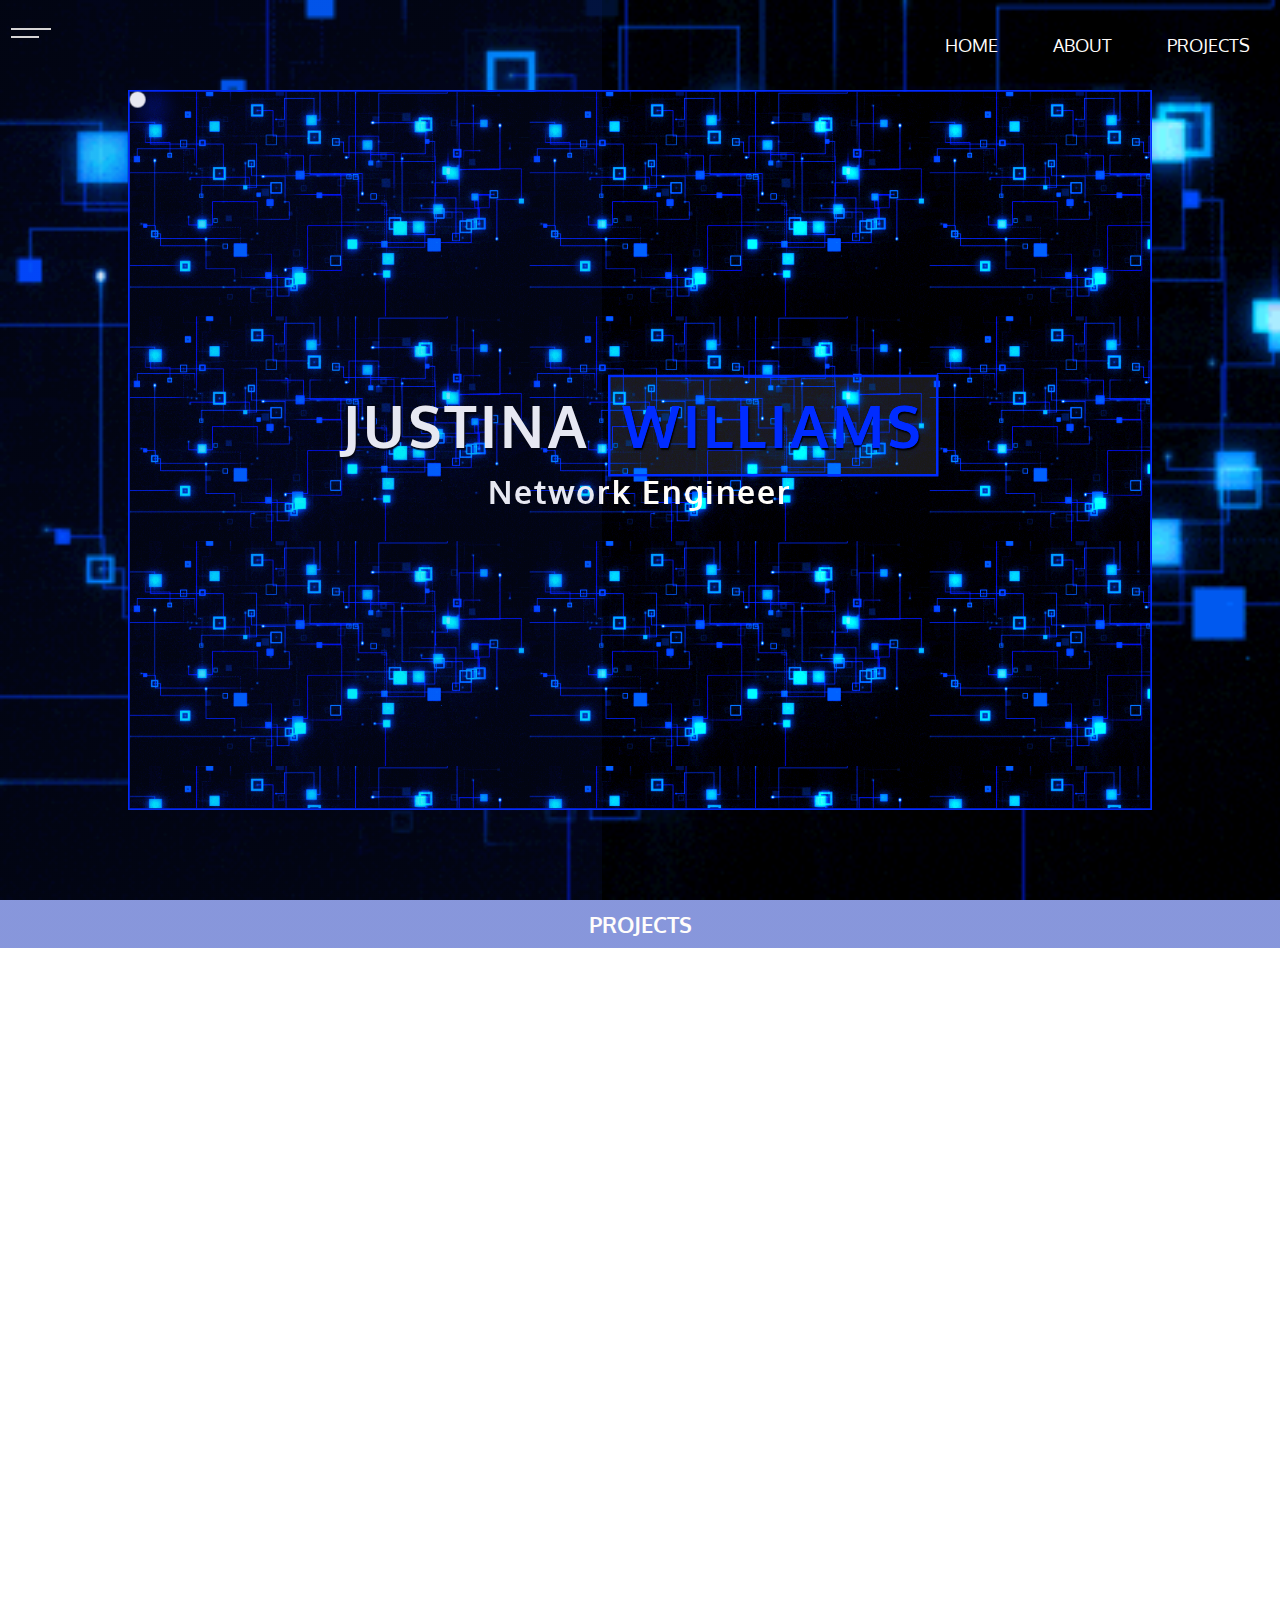
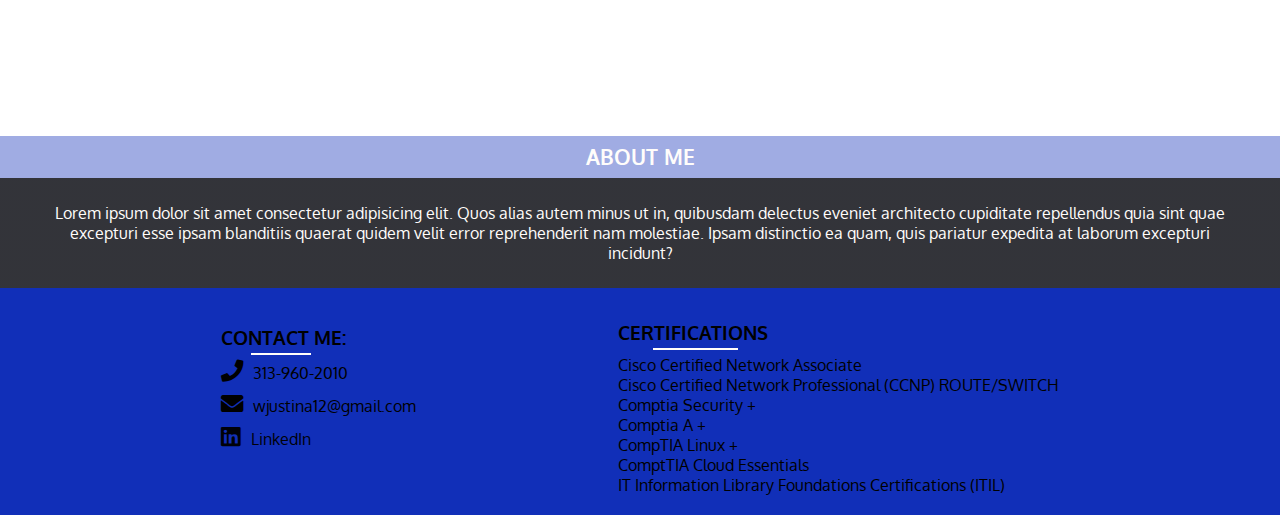
<file: index.html>
<!DOCTYPE html>
<html lang="en">
<head>
    <meta charset="UTF-8">
    <meta name="viewport" content="width=device-width, initial-scale=1.0">
    <link rel="stylesheet" href="https://cdnjs.cloudflare.com/ajax/libs/font-awesome/5.13.0/css/all.min.css">
    <link rel="stylesheet" href="main.css">
    <title>Justina Williams</title>
</head>
<body>

    <header>
        
        <div class="showmenu">
            <ul class="showlinks">
                <li class="showlink"><a href="#home">Home</a></li>
                <li class="showlink"><a href="#about">About</a></li>
                <li class="showlink"><a href="#projects">Projects</a></li>
            </ul>
        </div>
        
        <div class="menu">
            <input type="checkbox" class="toggler">
            <span class="one"></span>
            <span class="two"></span>
        </div>
        
        <nav class="navbar">
            <ul class="links">
                <li class="link"><a href="#home">Home</a></li>
                <li class="link"><a href="#about">About</a></li>
                <li class="link"><a href="#projects">Projects</a></li>
            </ul>
        </nav>
        
        <div class="title">
            <h1 class="name"><span class="firstname">Justina</span> <span class="lastname">Williams</span></h1>
            <h2 class="worktitle">Network Engineer</h2>
        </div>
</header>

<main>
    <div class="project" id="projects">
        <div class="title">
            <h3 class="projecttitle">Projects</h3>
        </div>
        <div class="card card1">
            <img src="network.JPG" alt="blue lines and cables to a network">
            <p class="info">
                Lorem ipsum dolor sit amet consectetur adipisicing elit.
                 Eveniet ex quasi iure ratione incidunt eaque vel nulla 
                 facere recusandae dolorem.
            </p>
        </div>
        <div class="card card2">
            <img src="network.JPG" alt="blue lines and cables to a network">
            <p class="info">
                Lorem ipsum dolor sit amet consectetur adipisicing elit.
                 Eveniet ex quasi iure ratione incidunt eaque vel nulla 
                 facere recusandae dolorem.
            </p>
        </div>
        <div class="card card3">
            <img src="network.JPG" alt="blue lines and cables to a network">
            <p class="info">
                Lorem ipsum dolor sit amet consectetur adipisicing elit.
                 Eveniet ex quasi iure ratione incidunt eaque vel nulla 
                 facere recusandae dolorem.
            </p>
        </div>
        <div class="card card4">
            <img src="network.JPG" alt="blue lines and cables to a network">
            <p class="info">
                Lorem ipsum dolor sit amet consectetur adipisicing elit.
                 Eveniet ex quasi iure ratione incidunt eaque vel nulla 
                 facere recusandae dolorem.
            </p>
        </div>
        <div class="card card5">
            <img src="network.JPG" alt="blue lines and cables to a network">
            <p class="info">
                Lorem ipsum dolor sit amet consectetur adipisicing elit.
                 Eveniet ex quasi iure ratione incidunt eaque vel nulla 
                 facere recusandae dolorem.
            </p>
        </div>
        <div class="card card6">
            <img src="network.JPG" alt="blue lines and cables to a network">
            <p class="info">
                Lorem ipsum dolor sit amet consectetur adipisicing elit.
                 Eveniet ex quasi iure ratione incidunt eaque vel nulla 
                 facere recusandae dolorem.
            </p>
        </div>
    </div>

    <div class="aboutme" id="about">
        <div class="textabout">
            <h4>About Me</h4>
            <p class= "infoabout">Lorem ipsum dolor sit amet consectetur adipisicing elit.
                 Quos alias autem minus ut in, quibusdam delectus eveniet architecto cupiditate 
                 repellendus quia sint quae excepturi esse ipsam blanditiis quaerat quidem velit 
                 error reprehenderit nam molestiae. Ipsam distinctio ea quam, quis pariatur expedita 
                 at laborum excepturi incidunt?
            </p>
        </div>
    </div>
</main>
<footer>
    <div class="contact" id="contact">
            <h5>Contact Me:</h5>
            <div class="number"><i class="fas fa-phone"></i>313-960-2010</div>
            <div class="myemail"> <i class="fas fa-envelope"></i>wjustina12@gmail.com</div>
            <div class="linkedin">
            <a href="https://www.linkedin.com/in/justina-williams-681361b2/"><i class="fab fa-linkedin"></i>LinkedIn</a>
            </div>
    </div>

    <div class="certs">
        <h5>Certifications</h5>
        <span>Cisco Certified Network Associate</span>
        <span>Cisco Certified Network Professional (CCNP) ROUTE/SWITCH</span>
        <span>Comptia Security +</span>
        <span>Comptia A +</span>
        <span>CompTIA Linux +</span>
        <span>ComptTIA Cloud Essentials</span>
        <span>IT Information Library Foundations Certifications (ITIL)</span>
    </div>
</footer>

<script src="main.js"></script>
</body>
</html>
</file>
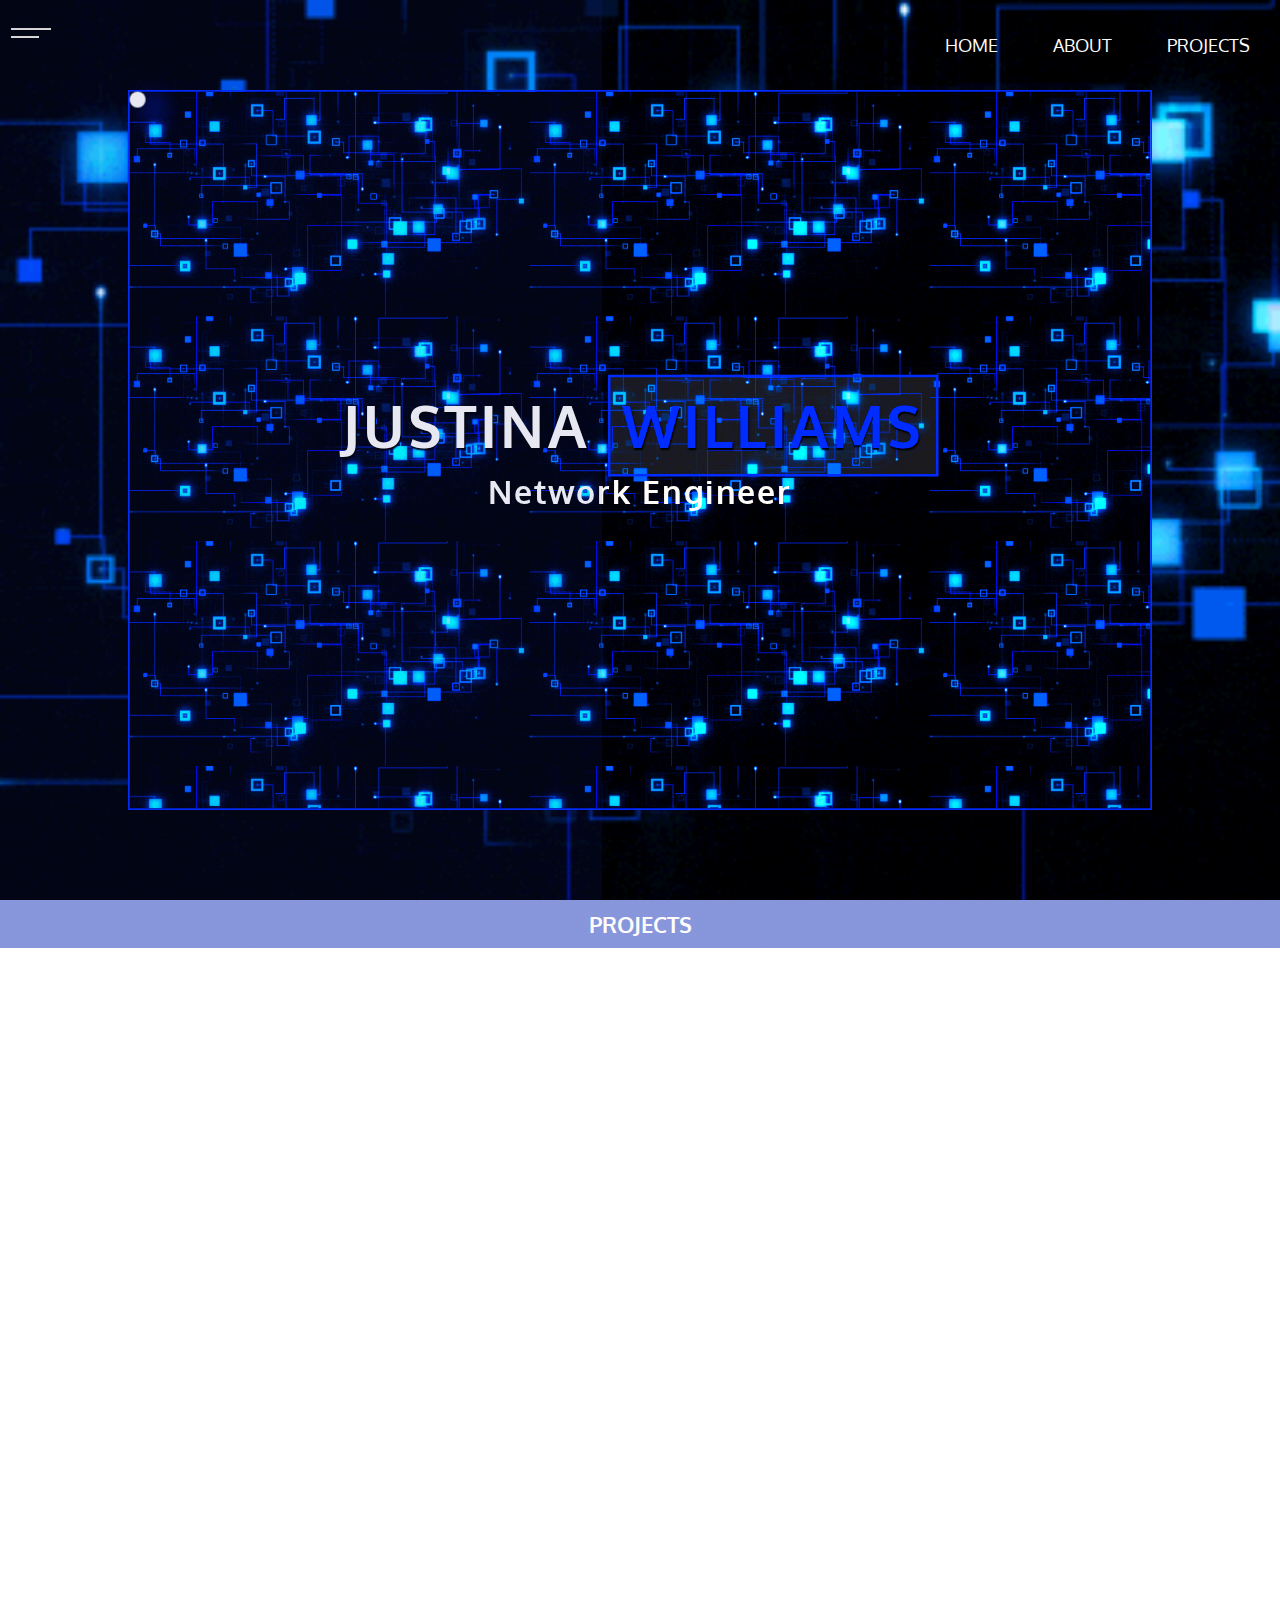
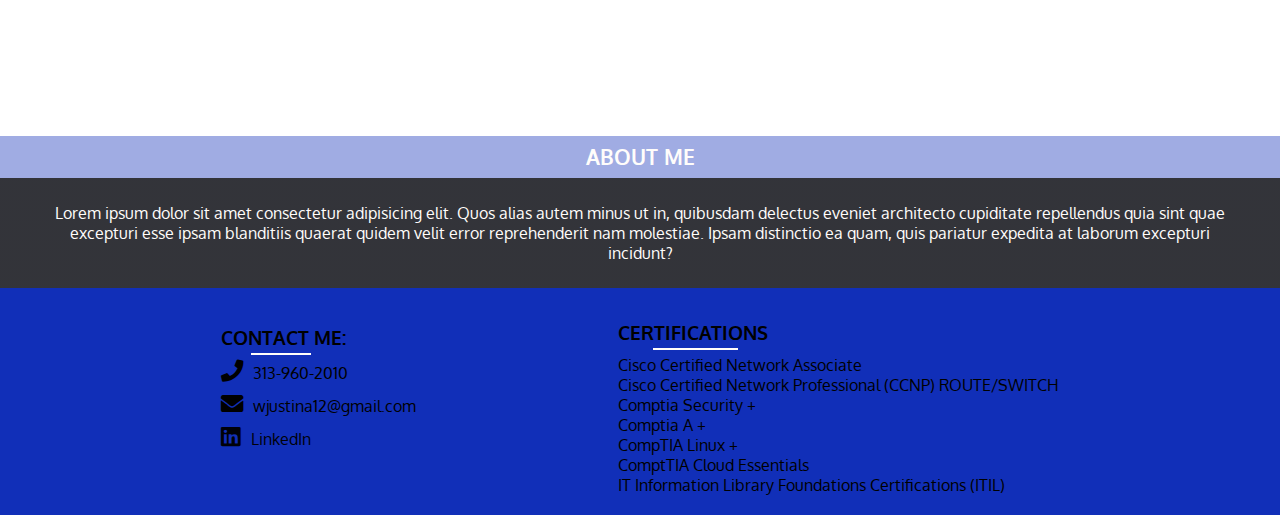
<file: Network Portfolio/index.html>
<!DOCTYPE html>
<html lang="en">
<head>
    <meta charset="UTF-8">
    <meta name="viewport" content="width=device-width, initial-scale=1.0">
    <link rel="stylesheet" href="https://cdnjs.cloudflare.com/ajax/libs/font-awesome/5.13.0/css/all.min.css">
    <link rel="stylesheet" href="styles/main.css">
    <title>Justina Williams</title>
</head>
<body>

    <header>
        
        <div class="showmenu">
            <ul class="showlinks">
                <li class="showlink"><a href="#home">Home</a></li>
                <li class="showlink"><a href="#about">About</a></li>
                <li class="showlink"><a href="#projects">Projects</a></li>
            </ul>
        </div>
        
        <div class="menu">
            <input type="checkbox" class="toggler">
            <span class="one"></span>
            <span class="two"></span>
        </div>
        
        <nav class="navbar">
            <ul class="links">
                <li class="link"><a href="#home">Home</a></li>
                <li class="link"><a href="#about">About</a></li>
                <li class="link"><a href="#projects">Projects</a></li>
            </ul>
        </nav>
        
        <div class="title">
            <h1 class="name"><span class="firstname">Justina</span> <span class="lastname">Williams</span></h1>
            <h2 class="worktitle">Network Engineer</h2>
        </div>
</header>

<main>
    <div class="project" id="projects">
        <div class="title">
            <h3 class="projecttitle">Projects</h3>
        </div>
        <div class="card card1">
            <img src="/imgs/network.JPG" alt="blue lines and cables to a network">
            <p class="info">
                Lorem ipsum dolor sit amet consectetur adipisicing elit.
                 Eveniet ex quasi iure ratione incidunt eaque vel nulla 
                 facere recusandae dolorem.
            </p>
        </div>
        <div class="card card2">
            <img src="/imgs/network.JPG" alt="blue lines and cables to a network">
            <p class="info">
                Lorem ipsum dolor sit amet consectetur adipisicing elit.
                 Eveniet ex quasi iure ratione incidunt eaque vel nulla 
                 facere recusandae dolorem.
            </p>
        </div>
        <div class="card card3">
            <img src="/imgs/network.JPG" alt="blue lines and cables to a network">
            <p class="info">
                Lorem ipsum dolor sit amet consectetur adipisicing elit.
                 Eveniet ex quasi iure ratione incidunt eaque vel nulla 
                 facere recusandae dolorem.
            </p>
        </div>
        <div class="card card4">
            <img src="/imgs/network.JPG" alt="blue lines and cables to a network">
            <p class="info">
                Lorem ipsum dolor sit amet consectetur adipisicing elit.
                 Eveniet ex quasi iure ratione incidunt eaque vel nulla 
                 facere recusandae dolorem.
            </p>
        </div>
        <div class="card card5">
            <img src="/imgs/network.JPG" alt="blue lines and cables to a network">
            <p class="info">
                Lorem ipsum dolor sit amet consectetur adipisicing elit.
                 Eveniet ex quasi iure ratione incidunt eaque vel nulla 
                 facere recusandae dolorem.
            </p>
        </div>
        <div class="card card6">
            <img src="/imgs/network.JPG" alt="blue lines and cables to a network">
            <p class="info">
                Lorem ipsum dolor sit amet consectetur adipisicing elit.
                 Eveniet ex quasi iure ratione incidunt eaque vel nulla 
                 facere recusandae dolorem.
            </p>
        </div>
    </div>

    <div class="aboutme" id="about">
        <div class="textabout">
            <h4>About Me</h4>
            <p class= "infoabout">Lorem ipsum dolor sit amet consectetur adipisicing elit.
                 Quos alias autem minus ut in, quibusdam delectus eveniet architecto cupiditate 
                 repellendus quia sint quae excepturi esse ipsam blanditiis quaerat quidem velit 
                 error reprehenderit nam molestiae. Ipsam distinctio ea quam, quis pariatur expedita 
                 at laborum excepturi incidunt?
            </p>
        </div>
    </div>
</main>
<footer>
    <div class="contact" id="contact">
            <h5>Contact Me:</h5>
            <div class="number"><i class="fas fa-phone"></i>313-960-2010</div>
            <div class="myemail"> <i class="fas fa-envelope"></i>wjustina12@gmail.com</div>
            <div class="linkedin">
            <a href="https://www.linkedin.com/in/justina-williams-681361b2/"><i class="fab fa-linkedin"></i>LinkedIn</a>
            </div>
    </div>

    <div class="certs">
        <h5>Certifications</h5>
        <span>Cisco Certified Network Associate</span>
        <span>Cisco Certified Network Professional (CCNP) ROUTE/SWITCH</span>
        <span>Comptia Security +</span>
        <span>Comptia A +</span>
        <span>CompTIA Linux +</span>
        <span>ComptTIA Cloud Essentials</span>
        <span>IT Information Library Foundations Certifications (ITIL)</span>
    </div>
</footer>

<script src="main.js"></script>
</body>
</html>
</file>
<file: main.css>
@import url("https://fonts.googleapis.com/css2?family=Francois+One&family=Noto+Sans&family=Oxygen&display=swap");
.navbar {
  position: absolute;
  top: 0;
  left: 0;
  width: 100%;
  height: 10vh;
}

@media screen and (max-width: 500px) {
  .navbar {
    display: none;
  }
}

.navbar .links {
  display: -webkit-box;
  display: -ms-flexbox;
  display: flex;
  -webkit-box-pack: end;
      -ms-flex-pack: end;
          justify-content: flex-end;
  -webkit-box-align: center;
      -ms-flex-align: center;
          align-items: center;
  list-style-type: none;
  margin-right: 100px;
  height: 100%;
  width: 100%;
}

.navbar .links .link {
  font-size: 1.1em;
  text-transform: uppercase;
  margin: 0px 15px;
  color: #fffdfb;
  margin-right: 20px;
  padding: 10px;
  -webkit-transition: ease-in 0.4s all;
  transition: ease-in 0.4s all;
}

.navbar .links .link a {
  text-decoration: none;
  color: #fffdfb;
}

.navbar .links .link:hover {
  background-image: -webkit-gradient(linear, left top, left bottom, from(rgba(17, 47, 184, 0.55)));
  background-image: linear-gradient(rgba(17, 47, 184, 0.55));
}

.menu {
  position: fixed;
  top: 12px;
  left: 0;
  display: -webkit-box;
  display: -ms-flexbox;
  display: flex;
  -webkit-box-pack: center;
      -ms-flex-pack: center;
          justify-content: center;
  -webkit-box-align: center;
      -ms-flex-align: center;
          align-items: center;
  height: 50px;
  width: 50px;
  z-index: 12;
}

.menu .toggler {
  position: absolute;
  top: 0;
  left: 5px;
  height: 75%;
  width: 75%;
  opacity: 0;
  z-index: 15;
  cursor: pointer;
}

.menu span {
  position: absolute;
  height: 2px;
  width: 28px;
  background: #fffdfb;
  opacity: 0.6;
}

.menu span:before {
  content: '';
  position: absolute;
  top: -8px;
  height: 2px;
  width: 40px;
  background: #fffdfb;
}

.showmenu {
  position: fixed;
  top: 0;
  left: 0;
  height: 100vh;
  display: -webkit-box;
  display: -ms-flexbox;
  display: flex;
  -webkit-box-pack: center;
      -ms-flex-pack: center;
          justify-content: center;
  -webkit-box-align: center;
      -ms-flex-align: center;
          align-items: center;
  width: 100%;
  background-color: #000108;
  -webkit-transform: translateY(-100%);
          transform: translateY(-100%);
  overflow: hidden;
  opacity: 0;
  z-index: 5;
  -webkit-transition: ease-in-out all 0.4s;
  transition: ease-in-out all 0.4s;
}

.showmenu.open {
  -webkit-transform: translateY(0);
          transform: translateY(0);
  opacity: 1;
}

.showmenu .showlinks {
  list-style-type: none;
}

.showmenu .showlinks .showlink {
  font-size: 1.5em;
  margin: 15px 0px;
  font-weight: 500;
}

.showmenu .showlinks .showlink a {
  color: #112fb8;
  padding: 10px;
  text-decoration: none;
  text-transform: uppercase;
  -webkit-transition: ease 0.3s all;
  transition: ease 0.3s all;
}

.showmenu .showlinks .showlink a:hover {
  background: #fffdfb;
}

main {
  margin: 0;
  width: 100%;
}

main .project {
  display: -webkit-box;
  display: -ms-flexbox;
  display: flex;
  -webkit-box-pack: center;
      -ms-flex-pack: center;
          justify-content: center;
  -webkit-box-align: center;
      -ms-flex-align: center;
          align-items: center;
  -ms-flex-wrap: wrap;
      flex-wrap: wrap;
  width: 100%;
  background-image: -webkit-gradient(linear, left top, left bottom, from(rgba(17, 47, 184, 0.1))), url("network.gif");
  background-image: linear-gradient(rgba(17, 47, 184, 0.1)), url("network.gif");
  background-repeat: no-repeat;
  background-size: cover;
  background-attachment: fixed;
}

main .project .title {
  width: 100%;
  height: 20%;
}

main .project .title .projecttitle {
  font-size: 1.4em;
  padding: 10px;
  text-transform: uppercase;
  text-align: center;
  color: #fffdfb;
  background-image: -webkit-gradient(linear, left top, left bottom, from(rgba(17, 47, 184, 0.5)));
  background-image: linear-gradient(rgba(17, 47, 184, 0.5));
}

main .project .card {
  height: auto;
  -ms-flex-preferred-size: 100px;
      flex-basis: 100px;
  margin: 20px 20px;
  opacity: 0;
  -webkit-transform: translateY(15px);
          transform: translateY(15px);
  -webkit-transition: ease 0.5s all;
  transition: ease 0.5s all;
}

main .project .card.card-appear {
  opacity: 1;
  -webkit-transform: translateY(0);
          transform: translateY(0);
}

@media (min-width: 321px) and (max-width: 375px) {
  main .project .card {
    zoom: 0.9;
  }
}

@media (max-width: 320px) {
  main .project .card {
    zoom: 0.75;
  }
}

main .project .card img {
  height: 250px;
  width: 350px;
}

main .project .card .info {
  padding: 10px 15px;
  color: #fffdfb;
  background-image: -webkit-gradient(linear, left top, left bottom, from(rgba(0, 1, 8, 0.8)));
  background-image: linear-gradient(rgba(0, 1, 8, 0.8));
}

main .aboutme {
  display: -webkit-box;
  display: -ms-flexbox;
  display: flex;
  -webkit-box-pack: center;
      -ms-flex-pack: center;
          justify-content: center;
  -webkit-box-align: center;
      -ms-flex-align: center;
          align-items: center;
  text-align: center;
  background-image: -webkit-gradient(linear, left top, left bottom, from(rgba(17, 47, 184, 0.1))), url("network.gif");
  background-image: linear-gradient(rgba(17, 47, 184, 0.1)), url("network.gif");
  background-repeat: no-repeat;
  background-size: cover;
  background-attachment: fixed;
  color: #fffdfb;
  width: 100%;
}

main .aboutme .textabout {
  display: -webkit-box;
  display: -ms-flexbox;
  display: flex;
  -webkit-box-pack: center;
      -ms-flex-pack: center;
          justify-content: center;
  -webkit-box-orient: vertical;
  -webkit-box-direction: normal;
      -ms-flex-direction: column;
          flex-direction: column;
  width: 100%;
}

main .aboutme .textabout h4 {
  text-transform: uppercase;
  font-size: 1.3em;
  background: rgba(17, 47, 184, 0.4);
  padding: 8px;
  position: relative;
}

main .aboutme .textabout .infoabout {
  padding: 25px 50px;
  text-align: center;
  background-image: -webkit-gradient(linear, left top, left bottom, from(rgba(0, 1, 8, 0.8)));
  background-image: linear-gradient(rgba(0, 1, 8, 0.8));
}

footer {
  display: -webkit-box;
  display: -ms-flexbox;
  display: flex;
  -webkit-box-pack: space-evenly;
      -ms-flex-pack: space-evenly;
          justify-content: space-evenly;
  -webkit-box-align: center;
      -ms-flex-align: center;
          align-items: center;
  -ms-flex-wrap: wrap;
      flex-wrap: wrap;
  background: #112fb8;
  padding: 20px 20px;
  width: 100%;
}

footer .contact {
  margin-bottom: 30px;
}

@media (min-width: 300px) and (max-width: 415px) {
  footer .contact {
    display: -webkit-box;
    display: -ms-flexbox;
    display: flex;
    -webkit-box-orient: vertical;
    -webkit-box-direction: normal;
        -ms-flex-direction: column;
            flex-direction: column;
    -webkit-box-pack: center;
        -ms-flex-pack: center;
            justify-content: center;
    -webkit-box-align: center;
        -ms-flex-align: center;
            align-items: center;
    text-align: center;
  }
}

footer .contact h5 {
  font-size: 1.2em;
  text-transform: uppercase;
  margin-bottom: 10px;
  position: relative;
}

footer .contact h5:after {
  content: '';
  position: absolute;
  left: 15%;
  bottom: -5px;
  height: 2px;
  width: 60px;
  background: #fffdfb;
}

footer .contact .myemail {
  margin: 10px 0px;
}

footer .contact i {
  margin-right: 10px;
  font-size: 1.4em;
}

footer .contact a {
  color: #000108;
  text-decoration: none;
  -webkit-transition: ease-in-out 0.3s all;
  transition: ease-in-out 0.3s all;
}

footer .contact a:hover {
  color: #fffdfb;
  -webkit-transform: scale(5px);
          transform: scale(5px);
}

footer .certs {
  display: -webkit-box;
  display: -ms-flexbox;
  display: flex;
  -webkit-box-orient: vertical;
  -webkit-box-direction: normal;
      -ms-flex-direction: column;
          flex-direction: column;
  margin-top: 12px;
}

@media (min-width: 300px) and (max-width: 415px) {
  footer .certs {
    display: -webkit-box;
    display: -ms-flexbox;
    display: flex;
    -webkit-box-orient: vertical;
    -webkit-box-direction: normal;
        -ms-flex-direction: column;
            flex-direction: column;
    -webkit-box-align: center;
        -ms-flex-align: center;
            align-items: center;
    text-align: center;
  }
}

footer .certs h5 {
  font-size: 1.2em;
  text-transform: uppercase;
  margin-bottom: 10px;
  position: relative;
}

footer .certs h5:after {
  content: '';
  position: absolute;
  left: 8%;
  bottom: -5px;
  height: 2px;
  width: 85px;
  background: #fffdfb;
}

* {
  -webkit-box-sizing: border-box;
          box-sizing: border-box;
  margin: 0;
  padding: 0;
  font-family: Oxygen;
}

html {
  scroll-behavior: smooth;
}

header {
  height: 100vh;
  width: 100%;
  background-image: url("network.gif");
  background-repeat: no-repeat;
  background-size: cover;
  background-attachment: fixed;
}

header.open {
  -webkit-filter: saturate(1);
          filter: saturate(1);
}

header:after {
  content: '';
  position: absolute;
  bottom: 0;
  left: 0;
  height: 100vh;
  width: 47%;
  background-image: -webkit-gradient(linear, left top, left bottom, from(rgba(17, 47, 184, 0.1)));
  background-image: linear-gradient(rgba(17, 47, 184, 0.1));
  -webkit-transform: skewY(0deg);
          transform: skewY(0deg);
}

header .title {
  position: relative;
  display: -webkit-box;
  display: -ms-flexbox;
  display: flex;
  -webkit-box-orient: vertical;
  -webkit-box-direction: normal;
      -ms-flex-direction: column;
          flex-direction: column;
  -webkit-box-pack: center;
      -ms-flex-pack: center;
          justify-content: center;
  -webkit-box-align: center;
      -ms-flex-align: center;
          align-items: center;
  text-align: center;
  padding: 0px 20px;
  height: 100vh;
  background-image: url("network.gif");
  width: 100%;
  -webkit-transform: scale(0.8);
          transform: scale(0.8);
  border: #112fb8 solid 2px;
  -webkit-filter: saturate(2);
          filter: saturate(2);
  -webkit-animation: shadow 2s ease-in infinite;
          animation: shadow 2s ease-in infinite;
}

header .title:after {
  content: '';
  position: absolute;
  top: 0;
  left: 0;
  height: 20px;
  width: 20px;
  border-radius: 50%;
  background-color: #fffdfb;
  -webkit-box-shadow: #112fb8 20px 10px 30px;
          box-shadow: #112fb8 20px 10px 30px;
  -webkit-animation: circle infinite alternate 5s ease-in-out;
          animation: circle infinite alternate 5s ease-in-out;
}

header .title .name {
  font-size: 4.5em;
  letter-spacing: 4px;
  color: #fffdfb;
  text-shadow: black 1px 2px 2px;
  text-transform: uppercase;
}

@media (min-width: 376px) and (max-width: 415px) {
  header .title .name {
    zoom: 0.85;
    padding: 0px 50px;
  }
}

@media (min-width: 321px) and (max-width: 375px) {
  header .title .name {
    zoom: 0.7;
    padding: 0px 50px;
  }
}

@media (max-width: 320px) {
  header .title .name {
    zoom: 0.7;
    padding: 0px 50px;
  }
}

header .title .name .lastname {
  color: #112fb8;
  background-image: -webkit-gradient(linear, left top, left bottom, from(rgba(255, 253, 251, 0.1)));
  background-image: linear-gradient(rgba(255, 253, 251, 0.1));
  border: #112fb8 solid 3px;
  padding: 15px;
}

@media (min-width: 376px) and (max-width: 415px) {
  header .title .name .lastname {
    display: inline-block;
    margin-top: 5px;
  }
}

@media (min-width: 321px) and (max-width: 375px) {
  header .title .name .lastname {
    display: inline-block;
    margin-top: 5px;
  }
}

@media (max-width: 320px) {
  header .title .name .lastname {
    display: inline-block;
    margin-top: 5px;
  }
}

header .title .worktitle {
  color: #fffdfb;
  font-size: 2.5em;
  letter-spacing: 2px;
  margin-top: 12px;
}

@-webkit-keyframes circle {
  0% {
    left: 0;
  }
  25% {
    top: 100%;
  }
  50% {
    left: 100%;
  }
  75% {
    top: 0;
  }
  100% {
    left: 0;
  }
}

@keyframes circle {
  0% {
    left: 0;
  }
  25% {
    top: 100%;
  }
  50% {
    left: 100%;
  }
  75% {
    top: 0;
  }
  100% {
    left: 0;
  }
}

@-webkit-keyframes shadow {
  0% {
    -webkit-filter: drop-shadow(0px 0px 0px #112fb8);
            filter: drop-shadow(0px 0px 0px #112fb8);
  }
  50% {
    -webkit-filter: drop-shadow(0px 0px 8px #112fb8);
            filter: drop-shadow(0px 0px 8px #112fb8);
  }
  100% {
    -webkit-filter: drop-shadow(0px 0px 0px #112fb8);
            filter: drop-shadow(0px 0px 0px #112fb8);
  }
}

@keyframes shadow {
  0% {
    -webkit-filter: drop-shadow(0px 0px 0px #112fb8);
            filter: drop-shadow(0px 0px 0px #112fb8);
  }
  50% {
    -webkit-filter: drop-shadow(0px 0px 8px #112fb8);
            filter: drop-shadow(0px 0px 8px #112fb8);
  }
  100% {
    -webkit-filter: drop-shadow(0px 0px 0px #112fb8);
            filter: drop-shadow(0px 0px 0px #112fb8);
  }
}
/*# sourceMappingURL=main.css.map */
</file>
<file: Network Portfolio/styles/main.css>
@import url("https://fonts.googleapis.com/css2?family=Francois+One&family=Noto+Sans&family=Oxygen&display=swap");
.navbar {
  position: absolute;
  top: 0;
  left: 0;
  width: 100%;
  height: 10vh;
}

@media screen and (max-width: 500px) {
  .navbar {
    display: none;
  }
}

.navbar .links {
  display: -webkit-box;
  display: -ms-flexbox;
  display: flex;
  -webkit-box-pack: end;
      -ms-flex-pack: end;
          justify-content: flex-end;
  -webkit-box-align: center;
      -ms-flex-align: center;
          align-items: center;
  list-style-type: none;
  margin-right: 100px;
  height: 100%;
  width: 100%;
}

.navbar .links .link {
  font-size: 1.1em;
  text-transform: uppercase;
  margin: 0px 15px;
  color: #fffdfb;
  margin-right: 20px;
  padding: 10px;
  -webkit-transition: ease-in 0.4s all;
  transition: ease-in 0.4s all;
}

.navbar .links .link a {
  text-decoration: none;
  color: #fffdfb;
}

.navbar .links .link:hover {
  background-image: -webkit-gradient(linear, left top, left bottom, from(rgba(17, 47, 184, 0.55)));
  background-image: linear-gradient(rgba(17, 47, 184, 0.55));
}

.menu {
  position: fixed;
  top: 12px;
  left: 0;
  display: -webkit-box;
  display: -ms-flexbox;
  display: flex;
  -webkit-box-pack: center;
      -ms-flex-pack: center;
          justify-content: center;
  -webkit-box-align: center;
      -ms-flex-align: center;
          align-items: center;
  height: 50px;
  width: 50px;
  z-index: 12;
}

.menu .toggler {
  position: absolute;
  top: 0;
  left: 5px;
  height: 75%;
  width: 75%;
  opacity: 0;
  z-index: 15;
  cursor: pointer;
}

.menu span {
  position: absolute;
  height: 2px;
  width: 28px;
  background: #fffdfb;
  opacity: 0.6;
}

.menu span:before {
  content: '';
  position: absolute;
  top: -8px;
  height: 2px;
  width: 40px;
  background: #fffdfb;
}

.showmenu {
  position: fixed;
  top: 0;
  left: 0;
  height: 100vh;
  display: -webkit-box;
  display: -ms-flexbox;
  display: flex;
  -webkit-box-pack: center;
      -ms-flex-pack: center;
          justify-content: center;
  -webkit-box-align: center;
      -ms-flex-align: center;
          align-items: center;
  width: 100%;
  background-color: #000108;
  -webkit-transform: translateY(-100%);
          transform: translateY(-100%);
  overflow: hidden;
  opacity: 0;
  z-index: 5;
  -webkit-transition: ease-in-out all 0.4s;
  transition: ease-in-out all 0.4s;
}

.showmenu.open {
  -webkit-transform: translateY(0);
          transform: translateY(0);
  opacity: 1;
}

.showmenu .showlinks {
  list-style-type: none;
}

.showmenu .showlinks .showlink {
  font-size: 1.5em;
  margin: 15px 0px;
  font-weight: 500;
}

.showmenu .showlinks .showlink a {
  color: #112fb8;
  padding: 10px;
  text-decoration: none;
  text-transform: uppercase;
  -webkit-transition: ease 0.3s all;
  transition: ease 0.3s all;
}

.showmenu .showlinks .showlink a:hover {
  background: #fffdfb;
}

main {
  margin: 0;
  width: 100%;
}

main .project {
  display: -webkit-box;
  display: -ms-flexbox;
  display: flex;
  -webkit-box-pack: center;
      -ms-flex-pack: center;
          justify-content: center;
  -webkit-box-align: center;
      -ms-flex-align: center;
          align-items: center;
  -ms-flex-wrap: wrap;
      flex-wrap: wrap;
  width: 100%;
  background-image: -webkit-gradient(linear, left top, left bottom, from(rgba(17, 47, 184, 0.1))), url("/imgs/network.gif");
  background-image: linear-gradient(rgba(17, 47, 184, 0.1)), url("/imgs/network.gif");
  background-repeat: no-repeat;
  background-size: cover;
  background-attachment: fixed;
}

main .project .title {
  width: 100%;
  height: 20%;
}

main .project .title .projecttitle {
  font-size: 1.4em;
  padding: 10px;
  text-transform: uppercase;
  text-align: center;
  color: #fffdfb;
  background-image: -webkit-gradient(linear, left top, left bottom, from(rgba(17, 47, 184, 0.5)));
  background-image: linear-gradient(rgba(17, 47, 184, 0.5));
}

main .project .card {
  height: auto;
  -ms-flex-preferred-size: 100px;
      flex-basis: 100px;
  margin: 20px 20px;
  opacity: 0;
  -webkit-transform: translateY(15px);
          transform: translateY(15px);
  -webkit-transition: ease 0.5s all;
  transition: ease 0.5s all;
}

main .project .card.card-appear {
  opacity: 1;
  -webkit-transform: translateY(0);
          transform: translateY(0);
}

@media (min-width: 321px) and (max-width: 375px) {
  main .project .card {
    zoom: 0.9;
  }
}

@media (max-width: 320px) {
  main .project .card {
    zoom: 0.75;
  }
}

main .project .card img {
  height: 250px;
  width: 350px;
}

main .project .card .info {
  padding: 10px 15px;
  color: #fffdfb;
  background-image: -webkit-gradient(linear, left top, left bottom, from(rgba(0, 1, 8, 0.8)));
  background-image: linear-gradient(rgba(0, 1, 8, 0.8));
}

main .aboutme {
  display: -webkit-box;
  display: -ms-flexbox;
  display: flex;
  -webkit-box-pack: center;
      -ms-flex-pack: center;
          justify-content: center;
  -webkit-box-align: center;
      -ms-flex-align: center;
          align-items: center;
  text-align: center;
  background-image: -webkit-gradient(linear, left top, left bottom, from(rgba(17, 47, 184, 0.1))), url("/imgs/network.gif");
  background-image: linear-gradient(rgba(17, 47, 184, 0.1)), url("/imgs/network.gif");
  background-repeat: no-repeat;
  background-size: cover;
  background-attachment: fixed;
  color: #fffdfb;
  width: 100%;
}

main .aboutme .textabout {
  display: -webkit-box;
  display: -ms-flexbox;
  display: flex;
  -webkit-box-pack: center;
      -ms-flex-pack: center;
          justify-content: center;
  -webkit-box-orient: vertical;
  -webkit-box-direction: normal;
      -ms-flex-direction: column;
          flex-direction: column;
  width: 100%;
}

main .aboutme .textabout h4 {
  text-transform: uppercase;
  font-size: 1.3em;
  background: rgba(17, 47, 184, 0.4);
  padding: 8px;
  position: relative;
}

main .aboutme .textabout .infoabout {
  padding: 25px 50px;
  text-align: center;
  background-image: -webkit-gradient(linear, left top, left bottom, from(rgba(0, 1, 8, 0.8)));
  background-image: linear-gradient(rgba(0, 1, 8, 0.8));
}

footer {
  display: -webkit-box;
  display: -ms-flexbox;
  display: flex;
  -webkit-box-pack: space-evenly;
      -ms-flex-pack: space-evenly;
          justify-content: space-evenly;
  -webkit-box-align: center;
      -ms-flex-align: center;
          align-items: center;
  -ms-flex-wrap: wrap;
      flex-wrap: wrap;
  background: #112fb8;
  padding: 20px 20px;
  width: 100%;
}

footer .contact {
  margin-bottom: 30px;
}

@media (min-width: 300px) and (max-width: 415px) {
  footer .contact {
    display: -webkit-box;
    display: -ms-flexbox;
    display: flex;
    -webkit-box-orient: vertical;
    -webkit-box-direction: normal;
        -ms-flex-direction: column;
            flex-direction: column;
    -webkit-box-pack: center;
        -ms-flex-pack: center;
            justify-content: center;
    -webkit-box-align: center;
        -ms-flex-align: center;
            align-items: center;
    text-align: center;
  }
}

footer .contact h5 {
  font-size: 1.2em;
  text-transform: uppercase;
  margin-bottom: 10px;
  position: relative;
}

footer .contact h5:after {
  content: '';
  position: absolute;
  left: 15%;
  bottom: -5px;
  height: 2px;
  width: 60px;
  background: #fffdfb;
}

footer .contact .myemail {
  margin: 10px 0px;
}

footer .contact i {
  margin-right: 10px;
  font-size: 1.4em;
}

footer .contact a {
  color: #000108;
  text-decoration: none;
  -webkit-transition: ease-in-out 0.3s all;
  transition: ease-in-out 0.3s all;
}

footer .contact a:hover {
  color: #fffdfb;
  -webkit-transform: scale(5px);
          transform: scale(5px);
}

footer .certs {
  display: -webkit-box;
  display: -ms-flexbox;
  display: flex;
  -webkit-box-orient: vertical;
  -webkit-box-direction: normal;
      -ms-flex-direction: column;
          flex-direction: column;
  margin-top: 12px;
}

@media (min-width: 300px) and (max-width: 415px) {
  footer .certs {
    display: -webkit-box;
    display: -ms-flexbox;
    display: flex;
    -webkit-box-orient: vertical;
    -webkit-box-direction: normal;
        -ms-flex-direction: column;
            flex-direction: column;
    -webkit-box-align: center;
        -ms-flex-align: center;
            align-items: center;
    text-align: center;
  }
}

footer .certs h5 {
  font-size: 1.2em;
  text-transform: uppercase;
  margin-bottom: 10px;
  position: relative;
}

footer .certs h5:after {
  content: '';
  position: absolute;
  left: 8%;
  bottom: -5px;
  height: 2px;
  width: 85px;
  background: #fffdfb;
}

* {
  -webkit-box-sizing: border-box;
          box-sizing: border-box;
  margin: 0;
  padding: 0;
  font-family: Oxygen;
}

html {
  scroll-behavior: smooth;
}

header {
  height: 100vh;
  width: 100%;
  background-image: url("/imgs/network.gif");
  background-repeat: no-repeat;
  background-size: cover;
  background-attachment: fixed;
}

header.open {
  -webkit-filter: saturate(1);
          filter: saturate(1);
}

header:after {
  content: '';
  position: absolute;
  bottom: 0;
  left: 0;
  height: 100vh;
  width: 47%;
  background-image: -webkit-gradient(linear, left top, left bottom, from(rgba(17, 47, 184, 0.1)));
  background-image: linear-gradient(rgba(17, 47, 184, 0.1));
  -webkit-transform: skewY(0deg);
          transform: skewY(0deg);
}

header .title {
  position: relative;
  display: -webkit-box;
  display: -ms-flexbox;
  display: flex;
  -webkit-box-orient: vertical;
  -webkit-box-direction: normal;
      -ms-flex-direction: column;
          flex-direction: column;
  -webkit-box-pack: center;
      -ms-flex-pack: center;
          justify-content: center;
  -webkit-box-align: center;
      -ms-flex-align: center;
          align-items: center;
  text-align: center;
  padding: 0px 20px;
  height: 100vh;
  background-image: url("/imgs/network.gif");
  width: 100%;
  -webkit-transform: scale(0.8);
          transform: scale(0.8);
  border: #112fb8 solid 2px;
  -webkit-filter: saturate(2);
          filter: saturate(2);
  -webkit-animation: shadow 2s ease-in infinite;
          animation: shadow 2s ease-in infinite;
}

header .title:after {
  content: '';
  position: absolute;
  top: 0;
  left: 0;
  height: 20px;
  width: 20px;
  border-radius: 50%;
  background-color: #fffdfb;
  -webkit-box-shadow: #112fb8 20px 10px 30px;
          box-shadow: #112fb8 20px 10px 30px;
  -webkit-animation: circle infinite alternate 5s ease-in-out;
          animation: circle infinite alternate 5s ease-in-out;
}

header .title .name {
  font-size: 4.5em;
  letter-spacing: 4px;
  color: #fffdfb;
  text-shadow: black 1px 2px 2px;
  text-transform: uppercase;
}

@media (min-width: 376px) and (max-width: 415px) {
  header .title .name {
    zoom: 0.85;
    padding: 0px 50px;
  }
}

@media (min-width: 321px) and (max-width: 375px) {
  header .title .name {
    zoom: 0.7;
    padding: 0px 50px;
  }
}

@media (max-width: 320px) {
  header .title .name {
    zoom: 0.7;
    padding: 0px 50px;
  }
}

header .title .name .lastname {
  color: #112fb8;
  background-image: -webkit-gradient(linear, left top, left bottom, from(rgba(255, 253, 251, 0.1)));
  background-image: linear-gradient(rgba(255, 253, 251, 0.1));
  border: #112fb8 solid 3px;
  padding: 15px;
}

@media (min-width: 376px) and (max-width: 415px) {
  header .title .name .lastname {
    display: inline-block;
    margin-top: 5px;
  }
}

@media (min-width: 321px) and (max-width: 375px) {
  header .title .name .lastname {
    display: inline-block;
    margin-top: 5px;
  }
}

@media (max-width: 320px) {
  header .title .name .lastname {
    display: inline-block;
    margin-top: 5px;
  }
}

header .title .worktitle {
  color: #fffdfb;
  font-size: 2.5em;
  letter-spacing: 2px;
  margin-top: 12px;
}

@-webkit-keyframes circle {
  0% {
    left: 0;
  }
  25% {
    top: 100%;
  }
  50% {
    left: 100%;
  }
  75% {
    top: 0;
  }
  100% {
    left: 0;
  }
}

@keyframes circle {
  0% {
    left: 0;
  }
  25% {
    top: 100%;
  }
  50% {
    left: 100%;
  }
  75% {
    top: 0;
  }
  100% {
    left: 0;
  }
}

@-webkit-keyframes shadow {
  0% {
    -webkit-filter: drop-shadow(0px 0px 0px #112fb8);
            filter: drop-shadow(0px 0px 0px #112fb8);
  }
  50% {
    -webkit-filter: drop-shadow(0px 0px 8px #112fb8);
            filter: drop-shadow(0px 0px 8px #112fb8);
  }
  100% {
    -webkit-filter: drop-shadow(0px 0px 0px #112fb8);
            filter: drop-shadow(0px 0px 0px #112fb8);
  }
}

@keyframes shadow {
  0% {
    -webkit-filter: drop-shadow(0px 0px 0px #112fb8);
            filter: drop-shadow(0px 0px 0px #112fb8);
  }
  50% {
    -webkit-filter: drop-shadow(0px 0px 8px #112fb8);
            filter: drop-shadow(0px 0px 8px #112fb8);
  }
  100% {
    -webkit-filter: drop-shadow(0px 0px 0px #112fb8);
            filter: drop-shadow(0px 0px 0px #112fb8);
  }
}
/*# sourceMappingURL=main.css.map */
</file>
